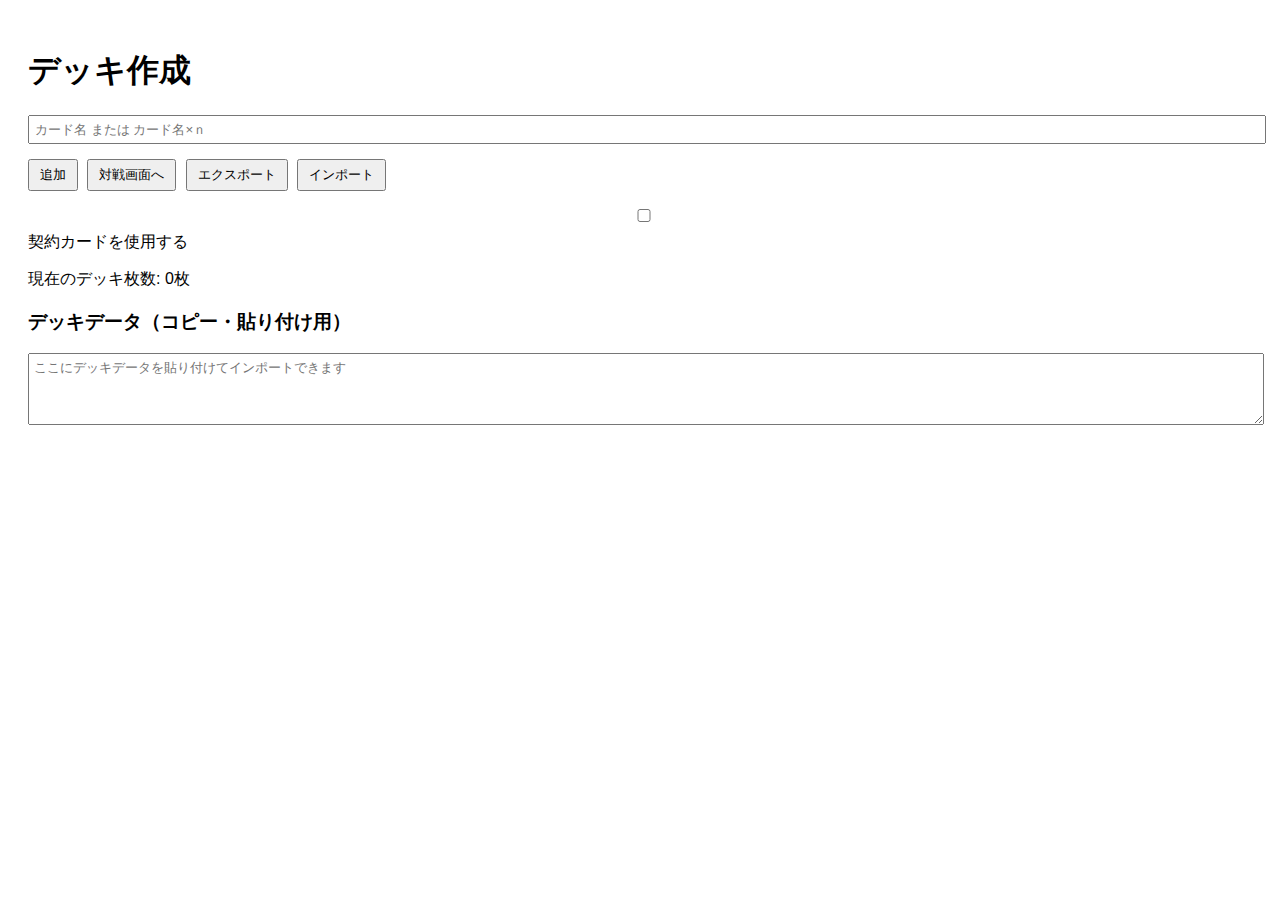
<file: deck.html>
<!DOCTYPE html>
<html lang="ja">
<head>
<meta charset="UTF-8">
<title>デッキ作成ツール</title>
<style>
body { font-family: sans-serif; padding: 20px; }
input, textarea { padding: 5px; width: 100%; margin-bottom: 10px; }
button { margin: 5px 5px 5px 0; padding: 5px 10px; }
ul { margin-top: 10px; list-style: none; padding-left: 0; }
li { margin-bottom: 5px; }
.card-item { display: flex; justify-content: space-between; align-items: center; }
label { display: block; margin: 10px 0; }
</style>
</head>
<body>
<h1>デッキ作成</h1>
<input id="cardName" placeholder="カード名 または カード名×ｎ" />
<button onclick="addCard()">追加</button>
<button onclick="saveAndGoToBattle()">対戦画面へ</button>
<button onclick="exportDeck()">エクスポート</button>
<button onclick="importDeck()">インポート</button>

<label><input type="checkbox" id="includeFirstCard"> 契約カードを使用する</label>

<p id="cardCount">現在のデッキ枚数: 0枚</p>
<ul id="deckList"></ul>

<h3>デッキデータ（コピー・貼り付け用）</h3>
<textarea id="deckData" rows="4" placeholder="ここにデッキデータを貼り付けてインポートできます"></textarea>

<script>
let deck = [];

function addCard() {
const input = document.getElementById("cardName").value.trim();
if (!input) return;

const match = input.match(/^(.+?)(?:[×\*xX](\d+))?$/);
if (match) {
const name = match[1].trim();
const count = parseInt(match[2] || "1", 10);
for (let i = 0; i < count; i++) {
deck.push(name);
}
updateList();
document.getElementById("cardName").value = "";
}
}

function updateList() {
const ul = document.getElementById("deckList");
ul.innerHTML = "";

const cardCounts = {};
deck.forEach(card => {
cardCounts[card] = (cardCounts[card] || 0) + 1;
});

for (const card in cardCounts) {
const li = document.createElement("li");
li.className = "card-item";

li.innerHTML = `
<span>${card} ×${cardCounts[card]}</span>
<button onclick="deleteCard('${card}')">削除</button>
`;
ul.appendChild(li);
}

document.getElementById("cardCount").textContent = `現在のデッキ枚数: ${deck.length}枚`;
}

function deleteCard(name) {
deck = deck.filter(card => card !== name);
updateList();
}

function saveAndGoToBattle() {
  localStorage.setItem("deck", JSON.stringify(deck));
  const includeFirst = document.getElementById("includeFirstCard").checked;
  if (deck.length > 0 && includeFirst) {
    // チェックが入っている場合、契約カード情報を保存
    localStorage.setItem("fixedCardName", deck[0]);
  } else {
    // チェックが入っていない場合、契約カード情報を削除
    localStorage.removeItem("fixedCardName");
  }
  window.location.href = "battle.html";
}

function exportDeck() {
document.getElementById("deckData").value = JSON.stringify(deck, null, 2);
alert("デッキをコピーしておくと、別の端末でも再利用できます！");
}

function importDeck() {
try {
const input = document.getElementById("deckData").value;
const imported = JSON.parse(input);
if (Array.isArray(imported)) {
deck = imported;
updateList();
} else {
alert("形式が正しくありません！");
}
} catch (e) {
alert("インポートに失敗しました（JSON形式が正しいか確認してください）");
}
}
</script>
</body>
</html>
</file>
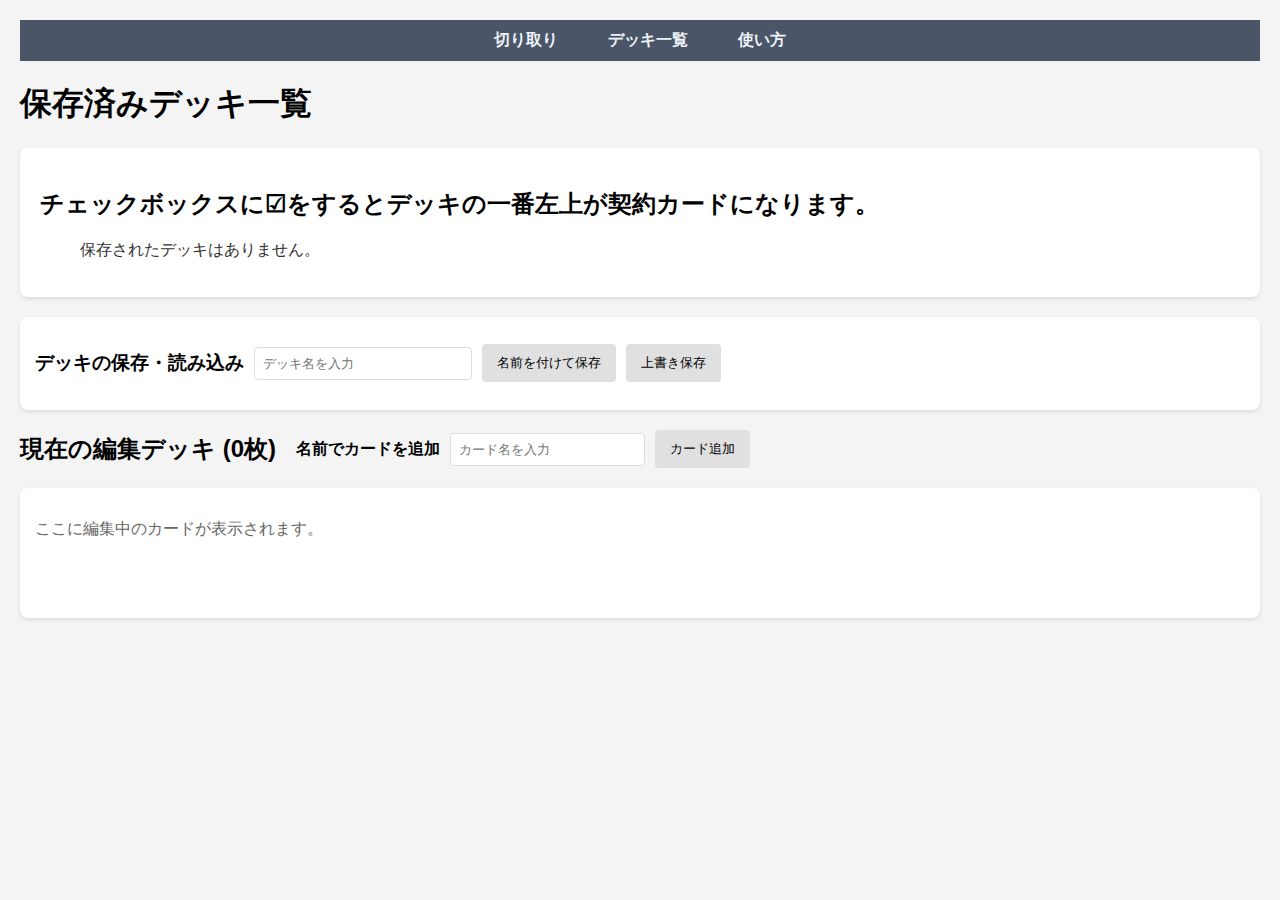
<file: deck_viewer.html>
<!DOCTYPE html>
<html lang="ja">
<head>
    <meta charset="UTF-8">
    <meta name="viewport" content="width=device-width, initial-scale=1.0">
    <title>保存済みデッキ一覧</title>
    <link rel="stylesheet" href="card_cropper.css"> <!-- スタイルを共有 -->
    <link rel="stylesheet" href="navbar.css">
    <style>
        body {
            font-family: Arial, sans-serif;
            margin: 20px;
            background-color: #f4f4f4;
            color: #333;
        }
        h1, h2 {
            color: black;
        }
        #deck-list-container {
            background-color: #fff;
            padding: 20px;
            border-radius: 8px;
            box-shadow: 0 2px 4px rgba(0,0,0,0.1);
            margin-bottom: 20px;
        }
        #deck-list ul {
            list-style: none;
            padding: 0;
        }
        #deck-list li {
            background-color: #e9e9e9;
            margin-bottom: 8px;
            padding: 10px;
            border-radius: 4px;
            cursor: pointer;
            transition: background-color 0.2s;
            display: flex;
            align-items: center; /* Keep items vertically centered */
            gap: 10px; /* Space between items */
        }
        #deck-list li:hover {
            background-color: #dcdcdc;
        }
        #deck-list li button {
            color: white;
            border: none;
            padding: 5px 10px;
            border-radius: 4px;
            cursor: pointer;
            transition: background-color 0.2s;
        }
        #deck-list li .battle-button { /* Style for the new battle button */
            background-color: #6c757d; /* A subdued gray/blue color */
        }
        #deck-list li .battle-button:hover {
            background-color: #5a6268; /* Darker shade on hover */
        }
        #deck-list li button:last-child { /* This targets the delete button */
            background-color: #dc3545; /* Red color for delete */
            margin-left: auto; /* Pushes the delete button to the far right */
        }
        #deck-list li button:last-child:hover {
            background-color: #c82333;
        }
        #selected-deck-display {
            background-color: #fff;
            padding: 20px;
            border-radius: 8px;
            box-shadow: 0 2px 4px rgba(0,0,0,0.1);
        }
        #selected-deck-cards {
            display: flex;
            flex-wrap: wrap;
            gap: 10px;
            margin-top: 15px;
        }
        .deck-card-item {
            border: 1px solid #ddd;
            padding: 5px;
            border-radius: 4px;
            text-align: center;
            background-color: #f9f9f9;
        }
        .deck-card-item img {
            width: 80px; /* card_cropper.js のデフォルトサイズに合わせる */
            height: 110px; /* card_cropper.js のデフォルトサイズに合わせる */
            display: block;
            margin-bottom: 5px;
        }
        .deck-card-item .card-quantity {
            font-weight: bold;
            color: black;
        }
    </style>
</head>
<body>
    <nav>
        <ul>
            <li><a href="card_cropper.html">切り取り</a></li>
            <li><a href="deck_viewer.html">デッキ一覧</a></li>
            <li><a href="use.html">使い方</a></li>
        </ul>
    </nav>
    <h1>保存済みデッキ一覧</h1>

    <div id="deck-list-container">
        <h2>チェックボックスに☑をするとデッキの一番左上が契約カードになります。</h2>
        <ul id="deck-list">
            <!-- デッキ名がここに表示されます -->
            <li>デッキ名 (X枚) <button data-deck-name="デッキ名">削除</button></li>
        </ul>
    </div>

    <!-- デッキ編集エリア -->
    <div class="deck-editing-area">
        <div class="save-load-deck-controls">
            <h3>デッキの保存・読み込み</h3>
            <input type="text" id="deckNameInput" placeholder="デッキ名を入力">
            <button id="saveDeckAsButton">名前を付けて保存</button>
            <button id="overwriteSaveButton">上書き保存</button>
        </div>

        <div class="deck-header-controls">
            <h2>現在の編集デッキ (<span id="total-card-count">0</span>枚)</h2>
            <div class="add-card-by-name-controls">
                <h3>名前でカードを追加</h3>
                <input type="text" id="cardNameInput" placeholder="カード名を入力">
                <button id="addCardByNameButton">カード追加</button>
            </div>
        </div>

        <div id="deck-editor-container"></div>
    </div>

    <script src="src/indexedDB.js"></script>
    <script src="deck_viewer.js"></script>
</body>
</html>
</file>
<file: card_cropper.css>
body {
    font-family: Arial, sans-serif;
    margin: 20px;
    background-color: #f4f4f4;
    color: #333;
}

h1, h2, h3 {
    color: black;
}

.controls, .actions, .add-card-by-name-controls, .save-load-deck-controls {
    background-color: #fff;
    padding: 15px;
    margin-bottom: 20px;
    border-radius: 8px;
    box-shadow: 0 2px 4px rgba(0,0,0,0.1);
    display: flex;
    flex-wrap: wrap;
    gap: 10px;
    align-items: center;
}

.controls label, .add-card-by-name-controls label, .save-load-deck-controls label {
    font-weight: bold;
    margin-right: 5px;
}

.controls input[type="number"], .controls input[type="file"],
.add-card-by-name-controls input[type="text"], .save-load-deck-controls input[type="text"] {
    padding: 8px;
    border: 1px solid #ddd;
    border-radius: 4px;
    flex-grow: 1;
    max-width: 200px;
}

.actions button, .add-card-by-name-controls button, .save-load-deck-controls button {
    background-color: #e0e0e0; /* 灰色 */
    color: black; /* 黒文字 */
    border: none;
    padding: 10px 15px;
    border-radius: 4px;
    cursor: pointer;
    transition: background-color 0.2s;
}

.actions button:hover, .add-card-by-name-controls button:hover, .save-load-deck-controls button:hover {
    background-color: #c0c0c0; /* ホバー時の少し濃い灰色 */
}

#cropper-container {
    position: relative;
    width: 100%;
    height: 500px; /* 固定の高さ */
    border: 1px solid #ccc;
    overflow: hidden; /* 画像のパン・ズーム用 */
    background-color: #e0e0e0; /* 背景色 */
    margin-bottom: 20px;
    border-radius: 8px;
    box-shadow: 0 2px 4px rgba(0,0,0,0.1);
}

#image-container {
    position: absolute;
    top: 0;
    left: 0;
    width: 100%;
    height: 100%;
    overflow: hidden;
    cursor: grab;
}

#image-container.grabbing {
    cursor: grabbing;
}

#sourceImage {
    display: block;
    max-width: none; /* 画像の拡大を許可 */
    max-height: none; /* 画像の拡大を許可 */
    position: absolute;
    transform-origin: 0 0; /* 左上を原点に */
}

#grid-handles-container {
    position: absolute;
    top: 0;
    left: 0;
    width: 100%;
    height: 100%;
    pointer-events: none; /* デフォルトではイベントを透過 */
}

.grid-cell-visual {
    position: absolute;
    border: 1px solid rgba(255, 0, 0, 0.5); /* 赤い枠 */
    box-sizing: border-box;
    pointer-events: none;
}

.gap-visual {
    position: absolute;
    background-color: rgba(0, 0, 0, 0.5); /* グレーのギャップ */
    pointer-events: none;
}

.handle {
    position: absolute;
    background-color: transparent; /* 背景を透明に */
    border: none; /* 枠線をなくす */
    cursor: grab;
    pointer-events: all;
    z-index: 10;
}

.move-handle {
    cursor: grab;
}

.resize-handle-v {
    cursor: ew-resize; /* 左右リサイズカーソル */
    width: 10px;
}

.resize-handle-h {
    cursor: ns-resize; /* 上下リサイズカーソル */
    height: 10px;
}

#overlay-mask {
    position: absolute;
    top: 0;
    left: 0;
    width: 100%;
    height: 100%;
    pointer-events: none; /* マスクはイベントを透過 */
    z-index: 5; /* グリッドより奥、画像より手前 */
}

.mask-pane {
    position: absolute;
    background-color: rgba(0, 0, 0, 0.7); /* 暗いオーバーレイ */
}

#deck-editor-container {
    display: flex;
    flex-wrap: wrap;
    gap: 10px;
    padding: 15px;
    background-color: #fff;
    border-radius: 8px;
    box-shadow: 0 2px 4px rgba(0,0,0,0.1);
    min-height: 100px; /* 最低限の高さ */
    align-items: flex-start;
    margin-bottom: 20px;
}

.deck-card-item {
    border: 1px solid #ddd;
    padding: 5px;
    border-radius: 4px;
    text-align: center;
    background-color: #f9f9f9;
    display: flex;
    flex-direction: column;
    align-items: center;
    position: relative; /* For positioning the quantity badge */
}

.deck-card-item img {
    width: 80px; /* card_cropper.js のデフォルトサイズに合わせる */
    height: 110px; /* card_cropper.js のデフォルトサイズに合わせる */
    display: block;
    margin-bottom: 5px;
}

.card-controls {
    display: flex;
    align-items: center;
    gap: 5px;
    margin-top: 5px;
}

.card-controls button {
    background-color: #e0e0e0; /* 灰色 */
    color: black; /* 黒文字 */
    border: none;
    padding: 5px 8px;
    border-radius: 3px;
    cursor: pointer;
    transition: background-color 0.2s;
}

.card-controls button:hover {
    background-color: #c0c0c0; /* ホバー時の少し濃い灰色 */
}

.card-quantity {
    position: absolute;
    top: 0;
    right: 0;
    transform: translate(25%, -25%); /* Adjust position to overlap the corner */
    background-color: black;
    color: white;
    border-radius: 50%;
    width: 24px;
    height: 24px;
    line-height: 24px;
    text-align: center;
    font-weight: bold;
    font-size: 14px;
    border: 2px solid white;
    z-index: 1; /* Ensure it's above the card image */
}

.delete-button {
    background-color: #dc3545 !important; /* 赤 */
    color: white !important; /* 白文字 */
}

.delete-button:hover {
    background-color: #c82333 !important;
}

.hidden {
    display: none !important;
}

/* ナビゲーションバーのスタイル (ユーザーの要望により残す) */
.main-nav {
    background-color: #333; /* 背景色 */
    padding: 10px 0; /* 上下のパディング */
    margin-bottom: 20px; /* 下のマージン */
}

.main-nav ul {
    list-style: none; /* リストのマーカーを削除 */
    padding: 0;
    margin: 0;
    display: flex; /* Flexboxを使って横並びにする */
    justify-content: center; /* 中央揃え */
}

.main-nav li {
    margin: 0 15px; /* リンク間のスペース */
}

.main-nav a {
    color: white; /* 文字色 */
    text-decoration: none; /* 下線を削除 */
    font-weight: bold; /* 太字 */
    padding: 5px 10px; /* リンクのパディング */
    border-radius: 5px; /* 角を丸くする */
    transition: background-color 0.3s ease; /* ホバー時のアニメーション */
}

.main-nav a:hover {
    background-color: #555; /* ホバー時の背景色 */
}

.deck-header-controls {
    display: flex;
    align-items: center;
    gap: 20px; /* Adjust as needed */
    margin-bottom: 20px;
}

.deck-header-controls h2 {
    margin: 0; /* Remove default margin from h2 */
}

.deck-header-controls .add-card-by-name-controls {
    display: flex;
    align-items: center;
    gap: 10px;
    padding: 0;
    margin: 0;
    box-shadow: none;
    background-color: transparent;
}

.deck-header-controls .add-card-by-name-controls h3 {
    margin: 0;
    font-size: 1em;
}

/* --- Responsive Styles for Mobile --- */
@media (max-width: 768px) {
    body {
        margin: 10px;
    }

    .controls, .actions {
        flex-direction: column;
        align-items: stretch; /* Stretch items to fill width */
    }

    .controls label, .add-card-by-name-controls label, .save-load-deck-controls label {
        margin-bottom: 5px; /* Add space below labels */
    }

    .controls input[type="number"], .controls input[type="file"],
    .add-card-by-name-controls input[type="text"], .save-load-deck-controls input[type="text"] {
        max-width: none; /* Allow inputs to fill the container */
        width: 100%;
    }

    #cropper-container {
        height: 300px; /* Reduce height on smaller screens */
    }

    .deck-header-controls {
        flex-direction: column;
        align-items: stretch;
    }

    #deck-list li {
        flex-direction: column;
        align-items: stretch; /* Stretch items to fill width */
        gap: 8px;
    }

    #deck-list li button:last-child {
        margin-left: 0; /* Remove the auto margin */
    }
}
</file>
<file: navbar.css>
nav {
    background-color: #4a5568;
    padding: 10px 0;
    text-align: center;
}

nav ul {
    list-style-type: none;
    margin: 0;
    padding: 0;
    display: flex;
    justify-content: center;
}

nav ul li {
    margin: 0 15px;
}

nav ul li a {
    color: #edf2f7;
    text-decoration: none;
    font-weight: bold;
    padding: 5px 10px;
    border-radius: 5px;
    transition: background-color 0.3s ease;
}

nav ul li a:hover {
    background-color: #2d3748;
}
</file>
